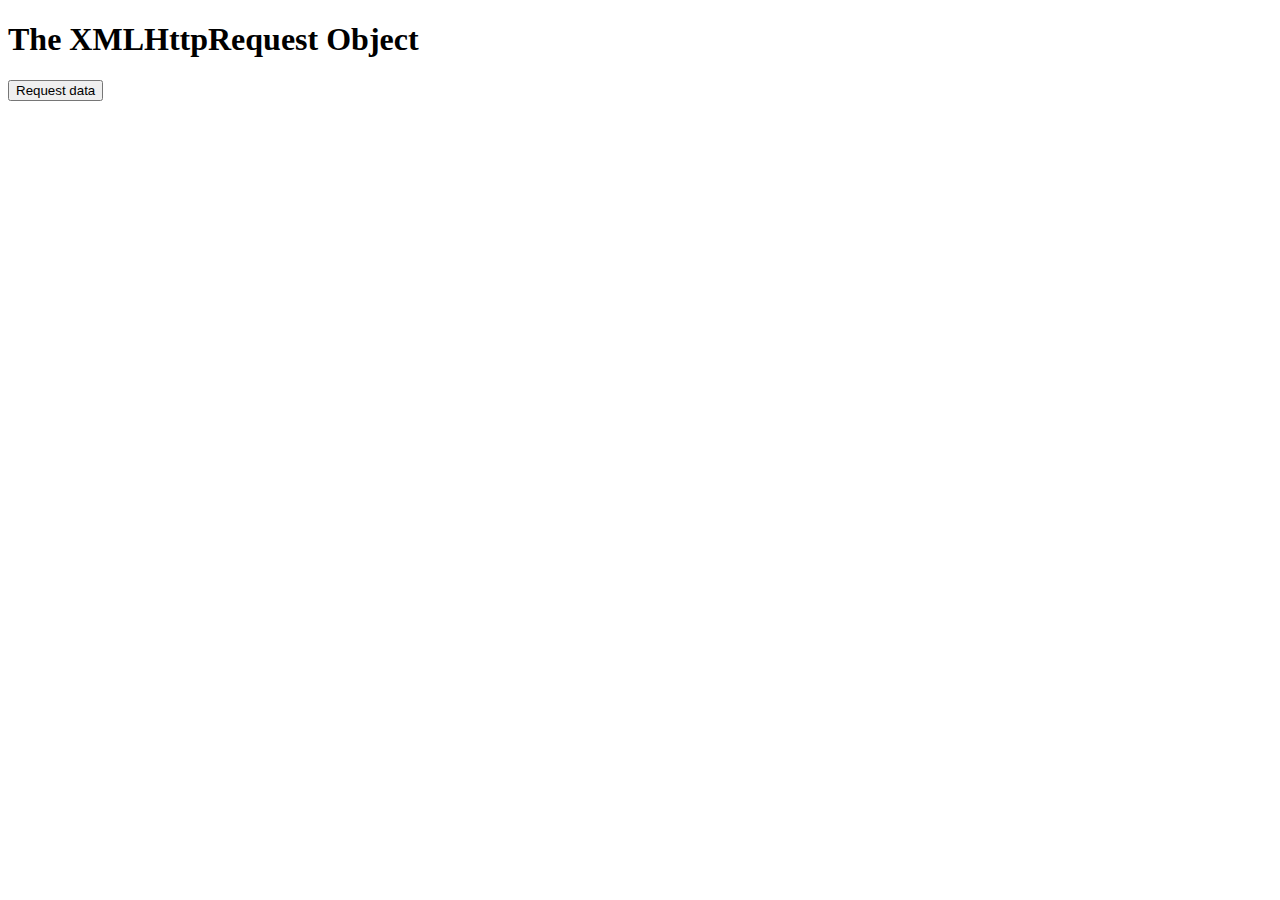
<file: ParticleGround-Portfolio-master/filedemo.html>
<!DOCTYPE html>
<html lang="en">
<head>
    <meta charset="UTF-8">
    <title>Title</title>
</head>
<body>



<h1>The XMLHttpRequest Object</h1>

<button type="button" onclick="loadXMLDoc()">Request data</button>

<p id="demo"></p>


<script>
    function loadXMLDoc() {
        var xmlhttp = new XMLHttpRequest();
        xmlhttp.onreadystatechange = function() {
            if (this.readyState == 4 && this.status == 200) {
                myFunction(this);
            }
        };
        xmlhttp.open("GET", "http://localhost:8080/with-cors", true);
        xmlhttp.send();
    }
    function myFunction(xml) {
        var i;
        var jsObj = JSON.parse( xml.response);
        document.getElementById("demo").innerHTML = jsObj.msg;
    }

</script>

</body>
</html>
</file>
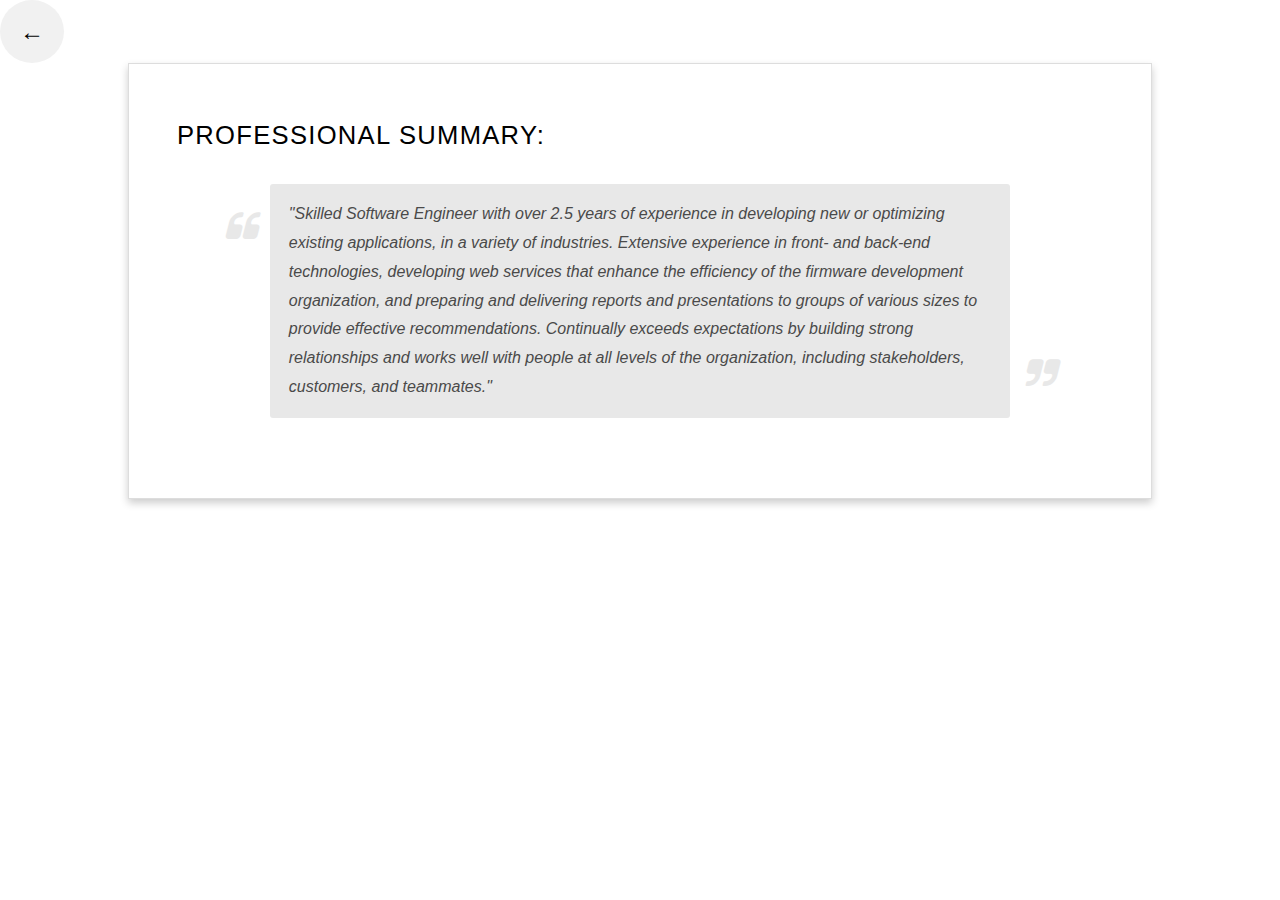
<file: ParticleGround-Portfolio-master/goalStatement.html>
<!DOCTYPE html>
<html lang="en">
<meta name="viewport" content="width=device-width, initial-scale=1">

<style>
    *, *:before, *:after{
        margin: 0;
        padding: 0;
        direction: ltr;
        box-sizing: border-box;
    }
    html{
        font-size: 16px;
        line-height: 1.8;
    }
    .ArticleCopy{
        font-family: "Helvetica Neue","Helvetica",Helvetica,Arial,sans-serif;
        width: 80%;
        margin:0 auto;
        border: 1px solid #ddd;
        padding: 3rem;
        box-shadow: 0 4px 8px 0 rgba(0, 0, 0, 0.2);

    }
    .ArticleCopy p {
        text-rendering: optimizeLegibility;
    }
    .ArticleCopy blockquote {
        border-radius: 3px;
        position: relative;  /*  <--- */
        font-style: italic;
        text-align: left;
        padding: 1rem 1.2rem;
        width: 80%;  /* create space for the quotes */
        color: #4a4a4a;
        margin: 1rem auto 2rem;
        color: #4a4a4a;
        background: #E8E8E8;
    }
    /* -- create the quotation marks -- */
    .ArticleCopy blockquote:before,
    .ArticleCopy blockquote:after{
        font-family: FontAwesome;
        position: absolute;
        /* -- inside the relative position of blockquote -- */
        top: 13px;
        color: #E8E8E8;
        font-size: 34px;

    }
    .ArticleCopy blockquote:before{
        content: "\f10d";
        margin-right: 13px;
        right: 100%;
    }
    .ArticleCopy blockquote:after{
        content: "\f10e";
        margin-left: 13px;
        left: 100%;
        top: auto;
        bottom: 13px;
    }

    .titlestyle {
        font-family: 'Montserrat', sans-serif;
        text-transform: uppercase;
        font-size: 2vw;
        font-weight: bolder;
        font-weight: 120;
        letter-spacing: 0.05em;
        padding-bottom: 10px;
        color: black;
    }

    a {
        text-decoration: none;
        display: inline-block;
        padding: 10px 20px;
        font-palette: dark;
        font-weight: bolder;
        font-family: 'Montserrat', sans-serif;

    }

    a:hover {
        background-color: #ddd;
        color: black;
    }

    .previous {
        background-color: #f1f1f1;
        color: black;
    }


    .round {
        border-radius: 50%;
    }
</style>


<head>
    <link rel="stylesheet" href="https://maxcdn.bootstrapcdn.com/font-awesome/4.3.0/css/font-awesome.min.css">
    <title>Goal Statement</title>
    <link rel="shortcut icon" type="image/png" href="assets/peace.png">

</head>
<body>
<a href="IdentityCard.html" class="previous round"><h2>&#8592;</h2></a>

<section class="ArticleCopy">
    <p class="titlestyle">Professional Summary:</p>
    <blockquote>
        <p>"Skilled Software Engineer with over 2.5 years of experience in developing new or optimizing existing applications, in a variety of
            industries. Extensive experience in front- and back-end technologies, developing web services that enhance the efficiency of the firmware
            development organization, and preparing and delivering reports and presentations to groups of various sizes to provide effective
            recommendations. Continually exceeds expectations by building strong relationships and works well with people at all levels of the
            organization, including stakeholders, customers, and teammates."</p>
    </blockquote>
</section>
</body>


</html>
</file>
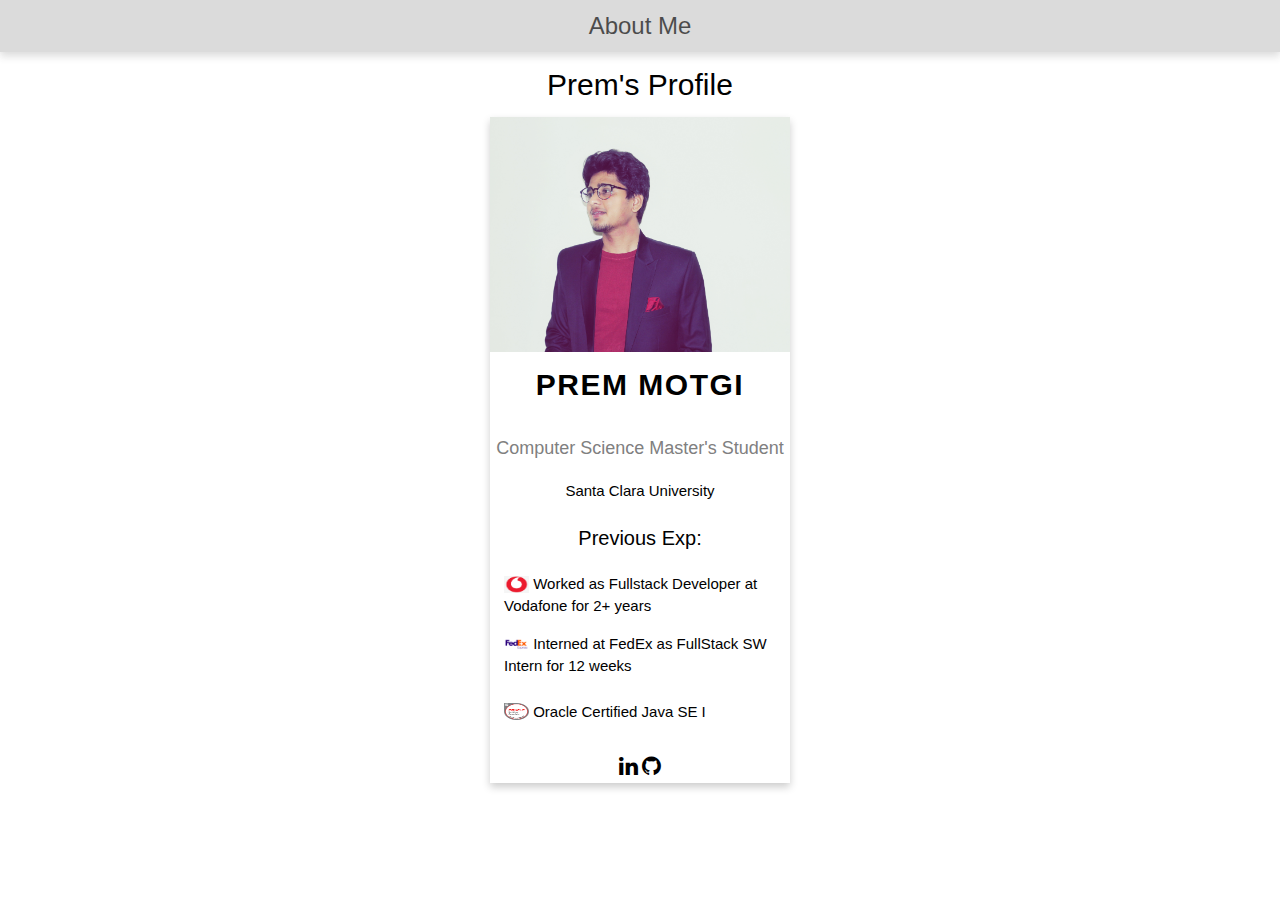
<file: ParticleGround-Portfolio-master/IdentityCard.html>
<!DOCTYPE html>
<html lang="en">
<title>Prem's Info Card</title>
<link rel="shortcut icon" type="image/png" href="assets/peace.png">

<head>
    <link rel="stylesheet" href="https://cdnjs.cloudflare.com/ajax/libs/font-awesome/4.7.0/css/font-awesome.min.css">
    <link rel="stylesheet" href="https://www.w3schools.com/w3css/4/w3.css">

    <style>
        .card {
            box-shadow: 0 4px 8px 0 rgba(0, 0, 0, 0.2);
            max-width: 300px;
            margin: auto;
            text-align: center;
            font-family: 'Montserrat', sans-serif;
        }

        .title {
            color: grey;
            font-size: 18px;
            font-family: 'Montserrat', sans-serif;

        }

        .pinfo{

            text-align: left;
            font-family: 'Montserrat', sans-serif;
            padding-left: 14px;



        }
        button {
            border: none;
            outline: 0;
            display: inline-block;
            padding: 8px;
            color: white;
            background-color: #000;
            text-align: center;
            cursor: pointer;
            width: 100%;
            font-size: 18px;
            font-family: 'Montserrat', sans-serif;

        }

        a {
            text-decoration: none;
            font-size: 22px;
            color: black;
            font-family: 'Montserrat', sans-serif;

        }

        button:hover, a:hover {
            opacity: 0.7;
        }

        .hovermake:hover{
            webkit-filter: blur(4px); /* Chrome, Safari, Opera */
            filter: blur(4px);

        }

        .w3-xlarge{font-size:24px!important;
            box-shadow: 0 4px 8px 0 rgba(0, 0, 0, 0.2);


        }

        .w3-teal,.w3-hover-teal:hover{color: #000000 !important;background-color: rgba(67, 67, 67, 0) !important;

            animation: blinker 4.5s linear infinite;

        }
        @keyframes blinker {
            50% {
                opacity: 30%;
            }
        }


        .overlay {
            height: 100%;
            width: 100%;
            display: none;
            position: fixed;
            z-index: 1;
            top: 0;
            left: 0;
            background-color: rgb(0,0,0);
            background-color: rgba(0,0,0, 0.95);
            overflow: scroll;
        }

        .overlay-content {
            position: relative;
            top: 10%;
            width: 100%;
            text-align: center;
            margin-top: 30px;
        }

        .overlay a {
            padding: 8px;
            text-decoration: none;
            font-size: 36px;
            color: #434343;
            display: block;
            transition: 0.3s;
        }

        .overlay a:hover, .overlay a:focus {
            color: #f1f1f1;
        }

        .overlay .closebtn {
            position: absolute;
            top: 20px;
            right: 45px;
            font-size: 60px;
        }

        @media screen and (max-height: 450px) {
            .overlay a {font-size: 20px}
            .overlay .closebtn {
                font-size: 40px;
                top: 15px;
                right: 35px;
            }
        }

        table.center {
            margin-left:auto;
            margin-right:auto;
        }

        table, th, td {

        }
        /* make the table a 100% wide by default */
        table {
            width: 100%;}

        /* if the browser window is at least 800px-s wide: */
        @media screen and (min-width: 800px) {
            table {
                width: 80%;}
        }

        /* if the browser window is at least 1000px-s wide: */
        @media screen and (min-width: 1000px) {
            table {
                width: 70%;}
        }


        h1 {
            font-family: 'Montserrat', sans-serif;
            text-transform: uppercase;
            font-size: 2rem;
            font-weight: 120;
            letter-spacing: 0.05em;
            padding-bottom: 10px;
            font-weight: bolder;

        }

        .h1techstack {
            font-family: 'Montserrat', sans-serif;
            text-transform: uppercase;
            font-size: 1.15rem;
            font-weight: bolder;
            letter-spacing: 0.05em;
            padding-bottom: 10px;
            color: ghostwhite;
        }
        .community {
            font-family: 'Montserrat', sans-serif;
            text-transform: uppercase;
            font-size: 1.25rem;
            font-weight: bolder;
            letter-spacing: 0.05em;
            padding-bottom: 10px;
            color: ghostwhite;
            text-align: left;
        }



    </style>
</head>
<body>
<meta name="viewport" content="width=device-width, initial-scale=1.0">

<div class="w3-sidebar w3-bar-block w3-border-right" style="display:none;box-shadow: 0 4px 8px 0 rgba(0, 0, 0, 0.2);
" id="mySidebar">
    <button onclick="w3_close()" class="w3-bar-item w3-large">Close &times;</button>
    <a href="index.html" class="w3-bar-item w3-button">Home</a>
    <a href="goalStatement.html" class="w3-bar-item w3-button">Professional-Summary</a>
    <a href="#" id="tstack" class="w3-bar-item w3-button" onclick="openNav(this.id)">Tech Stack</a>
    <a href="#" id="clearning" class="w3-bar-item w3-button" onclick="openNav(this.id)">Current-Learning</a>
    <a href="ProjectInfo.html" class="w3-bar-item w3-button">Projects</a>
    <a href="#" class="w3-bar-item w3-button">Achievements</a>
    <a href="#" id="community" class="w3-bar-item w3-button" onclick="openNav(this.id)">Community-Service</a>
    <a href="#" class="w3-bar-item w3-button">Hobbies</a>
    <a href="communication.html" class="w3-bar-item w3-button">Communication Skills</a>


</div>

<div class="w3-teal">
    <button class="w3-button w3-teal w3-xlarge" onclick="w3_open()">About Me</button>
</div>



<h2 style="text-align:center">Prem's Profile</h2>
<div class="card">
    <img src="assets/PortImage.jpeg" alt="Prem" style="width:100%">
    <h1>Prem Motgi</h1>
    <p class="title">Computer Science Master's Student</p>
    <p>Santa Clara University</p>
    <h4><p>Previous Exp:</p></h4>
    <p class="pinfo"><img  title="Vodafone" src="assets/vodafone.jpg" height="17" width="25"> Worked as Fullstack Developer at Vodafone for 2+ years </p>
    <p class="pinfo"><img title="FedEx Express" src="assets/Fedex.png" height="17" width="25"> Interned at FedEx as FullStack SW Intern for 12 weeks</p>
    <p class="pinfo"><a href="https://www.youracclaim.com/badges/8629b707-995c-4252-a345-a9b1848facae"><img title="OCAP Badge" src="assets/Oracle.png" height="17" width="25"></a> Oracle Certified Java SE I</p>
    <div style="margin: 24px 0;">
        <a href="https://www.linkedin.com/in/premmotgi/"><i class="fa fa-linkedin"></i></a>
        <a href="https://github.com/premmotgi"><i class="fa fa-github"></i></a>
    </div>
</div>


</body>

<div id="myNav" class="overlay">
    <a href="javascript:void(0)" class="closebtn" onclick="closeNav()">&times;</a>
    <div class="overlay-content">

        <p id="description" >
        <h1 class="h1techstack"> Technology Stack I have worked on </h1>
        <table class="center" style="align: center" width="100%" height="100%" border="0">

            <tr>
                <td>
                    <img class="hovermake" src="assets/techstack/javascript.png" style="width: 3cm; height: 3cm; padding-right: 10px" alt="Java" />
                    <img class="hovermake" src="assets/techstack/html.png" style="width: 3cm; height: 3cm; padding-right: 10px" alt="HTML" />
                    <img class="hovermake" src="assets/techstack/css.png" style="width: 3cm; height: 3cm; padding-right: 10px" alt="CSS" />
                    <img class="hovermake" src="assets/techstack/angular.png" style="width: 5cm; height:3cm; padding-right: 10px" alt="Angular" />

                </td>
            </tr>
            <tr>
                <td>
                    <img class="hovermake" src="assets/techstack/java.png" style="width: 3cm; height: 3cm" alt="Java" />
                    <img class="hovermake" src="assets/techstack/spring.png" style="width: 3cm; height: 3cm" alt="spring" />
                    <img class="hovermake" src="assets/techstack/node.png" style="width: 3.25cm; height: 3cm" alt="node" />
                </td>

            </tr>
        <tr>
            <td>
                <img class="hovermake" src="assets/techstack/rdbms.png" style="width: 3cm; height: 3cm" alt="oracleDB" />
                <img class="hovermake" src="assets/techstack/mongo.png" style="width: 3.45cm; height: 3cm" alt="mongoDB" />
                <img class="hovermake" src="assets/techstack/couch.png" style="width: 3.45cm; height: 3cm" alt="couchDB" />
            </td>

        </tr>
        <tr>
            <td>
                <img class="hovermake" src="assets/techstack/jenkins.png" style="width: 3cm; height: 3cm" alt="jenkins" />
                <img class="hovermake" src="assets/techstack/cicd.png" style="width: 3cm; height: 3cm" alt="cicd" />
                <img class="hovermake" src="assets/techstack/docker.png" style="width: 3cm; height: 3cm" alt="docker" />
                <img class="hovermake" src="assets/techstack/aws.png" style="width: 3cm; height: 3cm" alt="aws" />
            </td>

        </tr>


        </table>
        </p>

    </div>
</div>


<div id="myNavcomm" class="overlay">
    <a href="javascript:void(0)" class="closebtn" onclick="closeNavcomm()">&times;</a>
    <div class="overlay-content">
        <p id="comm"></p>
    </div>
</div>


<script>

    function w3_open() {
        document.getElementById("mySidebar").style.display = "block";
    }

    function w3_close() {
        document.getElementById("mySidebar").style.display = "none";
    }


    function openNav(id) {

        if(id.toString() == "tstack" || id.toString() == "clearning"){

            document.getElementById("myNav").style.display = "block";

        }
        var str ="";
        if(id.toString() == "community"){
            document.getElementById("myNavcomm").style.display = "block";
            var nav = document.getElementById("comm");

            str += getText("community");
                 nav.innerHTML = str;
        }
    }

    function getText(str){

        var tempstr ="";
        if(str == "community"){
            tempstr += "<ul>" +
                " <h1 class='community'><li>Provided free eye cataract operation and normal eye check up to the needy as an active member of Anand Group Multi- purpose co-operative society (REG MH-170/2017)</li></h1><br>\n" +
                " <h1 class='community'><li>Participated in cancer awareness programs and relief camps as a part of GCCIs program</li><br></h1></ul>\n" +
                "\n";
        }
        return tempstr;

    }

    function closeNav() {
        document.getElementById("myNav").style.display = "none";
    }

    function closeNavcomm() {
        document.getElementById("myNavcomm").style.display = "none";
    }

</script>

</html>
</file>
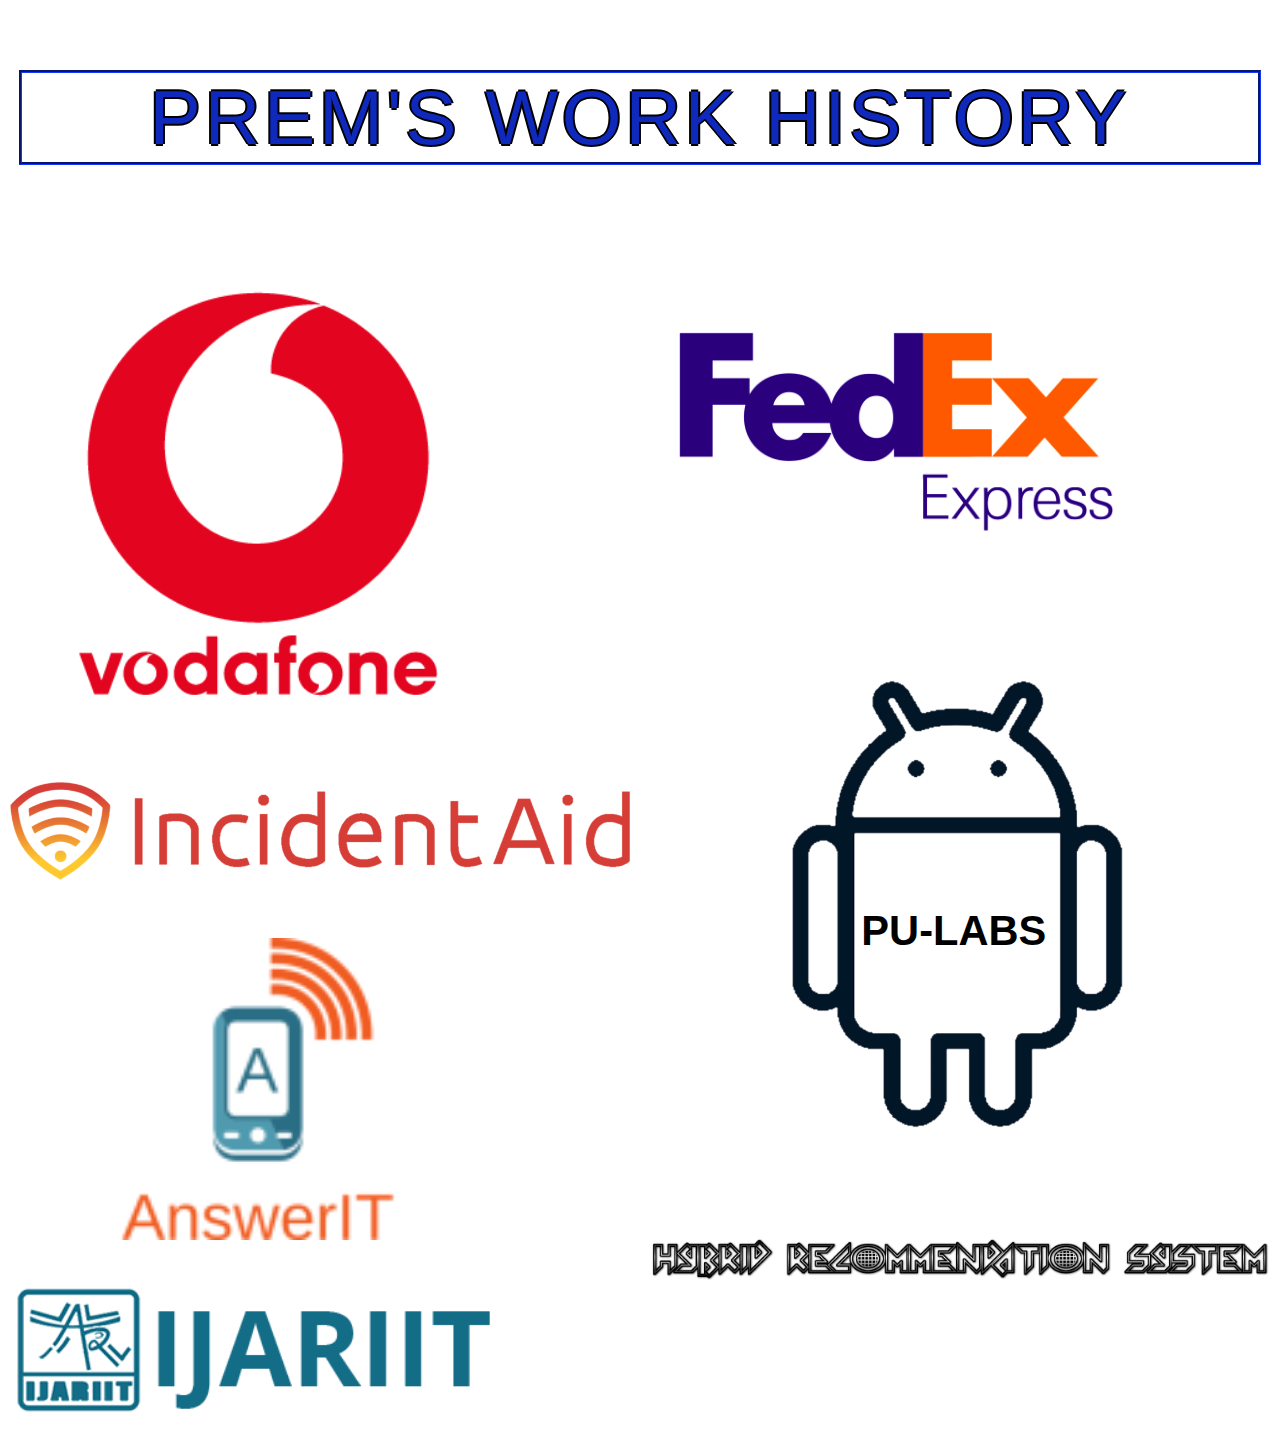
<file: ParticleGround-Portfolio-master/ProjectInfo.html>
<!DOCTYPE html>
<html xmlns="http://www.w3.org/1999/html">
<title>Projects</title>
<link rel="shortcut icon" type="image/png" href="assets/peace.png">

<meta name="viewport" content="width=device-width, initial-scale=1.0">

<style>
    * {
        box-sizing: border-box;
    }

    h1 {
        text-transform: uppercase;
        font-size: 6vw;
        font-weight: 120;
        color: #0f29bd;
        letter-spacing: 0.05em;
        border-color: #0F29BD;
        outline: #0F29BD;
        border-style: groove;
        text-shadow: -2px 0 black, 0 2px black, 2px 0 black, 0 -2px black;
    }

    h1:hover{
        webkit-filter: blur(4px); /* Chrome, Safari, Opera */
        filter: blur(4px);


    }

    img:hover {
        webkit-filter: blur(4px); /* Chrome, Safari, Opera */
        filter: blur(4px);
    }

    body {
        margin: 0;
        font-family: 'Montserrat', sans-serif;

    }

    .header {
        text-align: center;
        padding: 0.5cm;
    }

    /* Create two equal columns that floats next to each other */
    .column {
        float: left;
        width: 50%;
        padding: 10px;
    }

    .column img {
        margin-top: 0px;
    }

    /* Clear floats after the columns */
    .row:after {
        content: "";
        display: table;
        clear: both;
    }

    .container {
        position: relative;
        text-align: center;
    }
    .container:hover{
        webkit-filter: blur(4px); /* Chrome, Safari, Opera */
        filter: blur(4px);

    }

    /* Centered text */
    .centered {
        position: absolute;
        top: 55%;
        left: 49%;
        width: fit-content;
        font-family: 'Montserrat', sans-serif;
        transform: translate(-50%, -50%);
        font-size: 3.25vw;
        margin: auto;
        font-weight: bolder;
    }

    .overlay {
        height: 100%;
        width: 100%;
        display: none;
        position: fixed;
        z-index: 1;
        top: 0;
        left: 0;
        background-color: rgb(0,0,0);
        background-color: rgba(0,0,0, 0.95);
    }

    .overlay-content {
        position: relative;
        top: 10%;
        width: 100%;
        text-align: center;
        margin-top: 30px;
    }

    .overlay a {
        padding: 8px;
        text-decoration: none;
        font-size: 36px;
        color: #434343;
        display: block;
        transition: 0.3s;
    }

    .overlay a:hover, .overlay a:focus {
        color: #f1f1f1;
    }

    .overlay .closebtn {
        position: absolute;
        top: 20px;
        right: 45px;
        font-size: 60px;
    }

    @media screen and (max-height: 450px) {
        .overlay a {font-size: 20px}
        .overlay .closebtn {
            font-size: 40px;
            top: 15px;
            right: 35px;
        }
    }


    ul,ol,dl,p {
        font-size: 1.5vw;
        text-align: left;
        color: #f1f1f1;
    }


</style>
<body>

<div title="Click on any Project to know more." class="header">
    <h1>Prem's work history</h1>
</div>

<!-- Photo Grid -->
<div class="row">
    <div class="column">
        <img id="img1" src="assets/vodafone.png" onclick="openNav(this.id)" style="width:80%">
        <br><br><br>
        <img id ="img4" src="assets/IncidentAid.png"  onclick="openNav(this.id)" style="width:100%">
        <br><br><br><br>
        <img id ="img5" src="assets/answer.png"  onclick="openNav(this.id)" style="width:80%">
        <br><br><br>
        <a href="https://www.ijariit.com/manuscript/artificial-neural-networks-implementation-in-digital-games/"><img title="Click Here to visit Paper" id ="img7" src="assets/paper.png"  style="width:80%"></a>



    </div>
    <div class="column">
        <img id ="img2" src="assets/Fedex.png" onclick="openNav(this.id)" style="width:80%">
        <div class="container">
            <img id ="img3" src="assets/android.png" onclick="openNav(this.id)" style="width:90%">
            <div  id ="img31" class="centered" onclick="openNav(this.id)">PU-LABS</div>
        </div>
        <br><br>
        <img id ="img6" src="assets/product.png" onclick="openNav(id)" style="width:100% ">

    </div>

</div>



<div id="myNav" class="overlay">
    <a href="javascript:void(0)" class="closebtn" onclick="closeNav()">&times;</a>
    <div class="overlay-content">

        <p id="description"></p>

    </div>
</div>

<script>

    function openNav(id) {
        document.getElementById("myNav").style.display = "block";
        var nav = document.getElementById("description");
        if(id.toString() == "img1"){
            nav.innerHTML = getTextForCompany("vodafone");
        }else if(id.toString() == "img2"){
            nav.innerHTML = getTextForCompany("fedex");

        }else if(id.toString() === "img4"){
            nav.innerHTML = getTextForCompany("incident");

        }else if(id.toString() === "img6"){
            nav.innerHTML = getTextForCompany("product");

        }else if(id.toString() === 'img3' || id.toString() === 'img31'){
            nav.innerHTML = getTextForCompany("pulabs");

        }else if(id.toString() === 'img5'){
            nav.innerHTML = getTextForCompany("answer");

        }
    }

    function closeNav() {
        document.getElementById("myNav").style.display = "none";
    }


    function getTextForCompany(company){
        var strCode =  "";

        if(company === "vodafone"){


            strCode += "<ul>At Vodafone: (Jul 2017 - Aug 2019)<br>\n" +
                "  <br><li>Wrote highly distributed, scalable RESTful APIs in Java for Vodafone Identification system that formed core gateway and has won consistent praise from subsequent developers since initial version</li><br>\n" +
                "  <li>Researched, designed and implemented scalable Blockchain Solution to achieve the highest level of authentication using Block chain utilizing RabbitMQ for asynchronous messaging</li><br>\n" +
                "  <li>Implemented micro service architecture using RESTful APIs to remove server-side state synchronization logic</li><br>\n" +
                "  <li>Implemented automated testing framework in Cucumber for functional testing system that boosted testing case execution by 80%\n</li><br>\n" +
                "  <li>Resolved Production level technological issues for assigned projects, increasing customer satisfaction to 100%</li><br>\n" +
                "  <li>Assisted in Implementation of CI/CD which resulted in mitigation of risks associated with updating code in large infrequent releases along</li><br>\n" +
                "  <li>Collaborated in agile team with UI/UX designers, Product owners and architects and enhanced User Interface utilizing Design thinking approach and provided inputs whenever found any issues.</li><br>\n" +
                "</ul>\n" +
                "\n";




        }else if( company === "fedex"){

            strCode += "<ul>At FedEx Project with Atos-Syntel: (Dec 2016 - Feb 2017)<br>\n" +
                "  <br><li>Collaborated with developers and designers to reduce time complexity and identify performance bottlenecks</li><br>\n" +
                "  <li>Applied Test Driven Development techniques, to mitigate recognized major issues in regression testing and bolstering efficiency by 80%</li><br>\n" +
                "  <li>Strengthened code quality to 100% by introducing SonarQube open source code quality platform</li><br>\n" +
                "  <li>Planned and developed appointed project using Java and JavaScript that simplified overall management and offered ease-of-use following agile development process</li><br>\n" +
                "</ul>\n" +
                "\n";

        }else if( company === "incident"){

        strCode += "<ul>At IncidentAid: (Oct 2019 - Present)<br>\n" +
            "  <br><li>Doing Research and development of mission critical real time application with mission to support individual first respondent and humanitarian disaster relief in their efforts to save lives</li><br>\n" +
            "  <li>Developing performance optimized Back-end Services using Spring Boot for android SDK which will result in minimal response time for every Incident rectification</li><br>\n" +
            "</ul>\n" +
            "\n";

         }else if( company === "product"){

            strCode += "<ul>Undergrad Senior Year Project: <br>\n" +
                "  <br><li>Completed undergrad project based on research, and managed the implementation of hybrid recommendation algorithms, providing precise recommendation to customers of the shopping mall</li><br>\n" +
                "  <li>Formed hybrid algorithm for recommendation which worked on 50% less data and more accurate recommendations resulting in Best Project Award at University under Innovation in Data Mining Projects</li><br>\n" +
                "  <li>Achievement: Award winning project In the domain of Data-Mining Web Applications in College.</li><br>\n" +

                "</ul>\n" +
                "\n";

        }else if(company === "pulabs"){

            strCode += "<ul>Undergrad Sophomore Year Project:<br>\n" +
                "  <br><li>This is also an Android Based App that is made for the students of the Pune</li><br>\n" +
                "  <li>University students who are seeking educational materials on just a wait of a click.</li><br>\n" +
                "  <li>We have provided all the material necessary for study as well website of our own to the students.</li><br>\n" +
                "</ul>\n" +
                "\n";



        }else if(company === "answer"){

            strCode += "<ul>Diploma Senior Year Project:<br>\n" +
                "  <br><li>Project Synopsis: An android app for enhancing calling features, this project is used to deal with\n" +
                "            the calls that one cannot receive when busy.</li><br>\n" +
                "  <li>It automatically rejects call and provides respective\n" +
                "        message.</li><br>\n" +
                "</ul>\n" +
                "\n";



        }


        return strCode;

    }

</script>


</body>
</html>
</file>
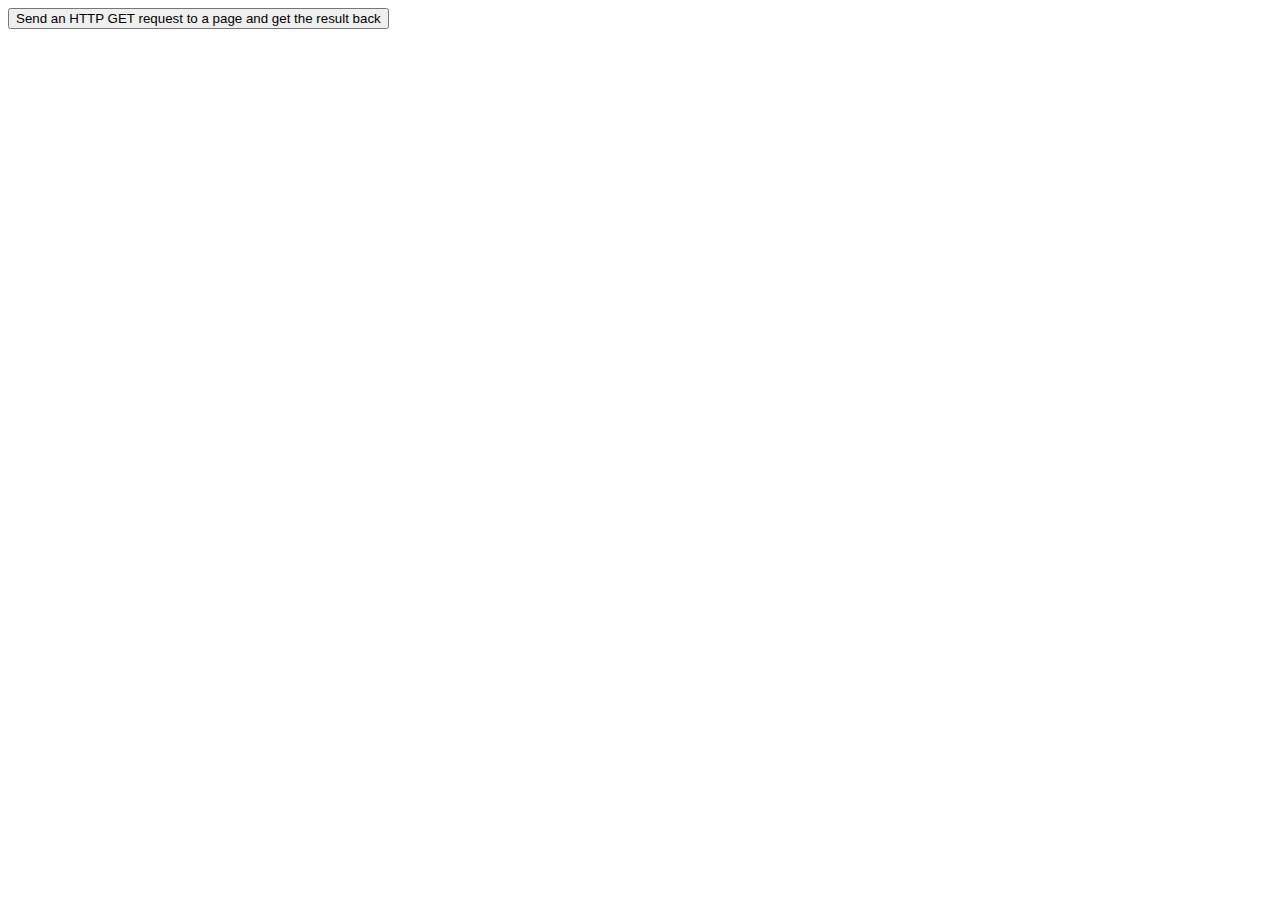
<file: ParticleGround-Portfolio-master/test.html>
<!DOCTYPE html>
<html>
<head>
<script src="https://ajax.googleapis.com/ajax/libs/jquery/3.4.1/jquery.min.js"></script>
    <script>
    $(document).ready(function(){
        $("button").click(function(){
            $.get("localhost:8080", function(data, status){
                alert("Data: " + data + "\nStatus: " + status);
            });
        });
    });
</script>
</head>
<body>

<button>Send an HTTP GET request to a page and get the result back</button>

</body>
</html>
</file>
